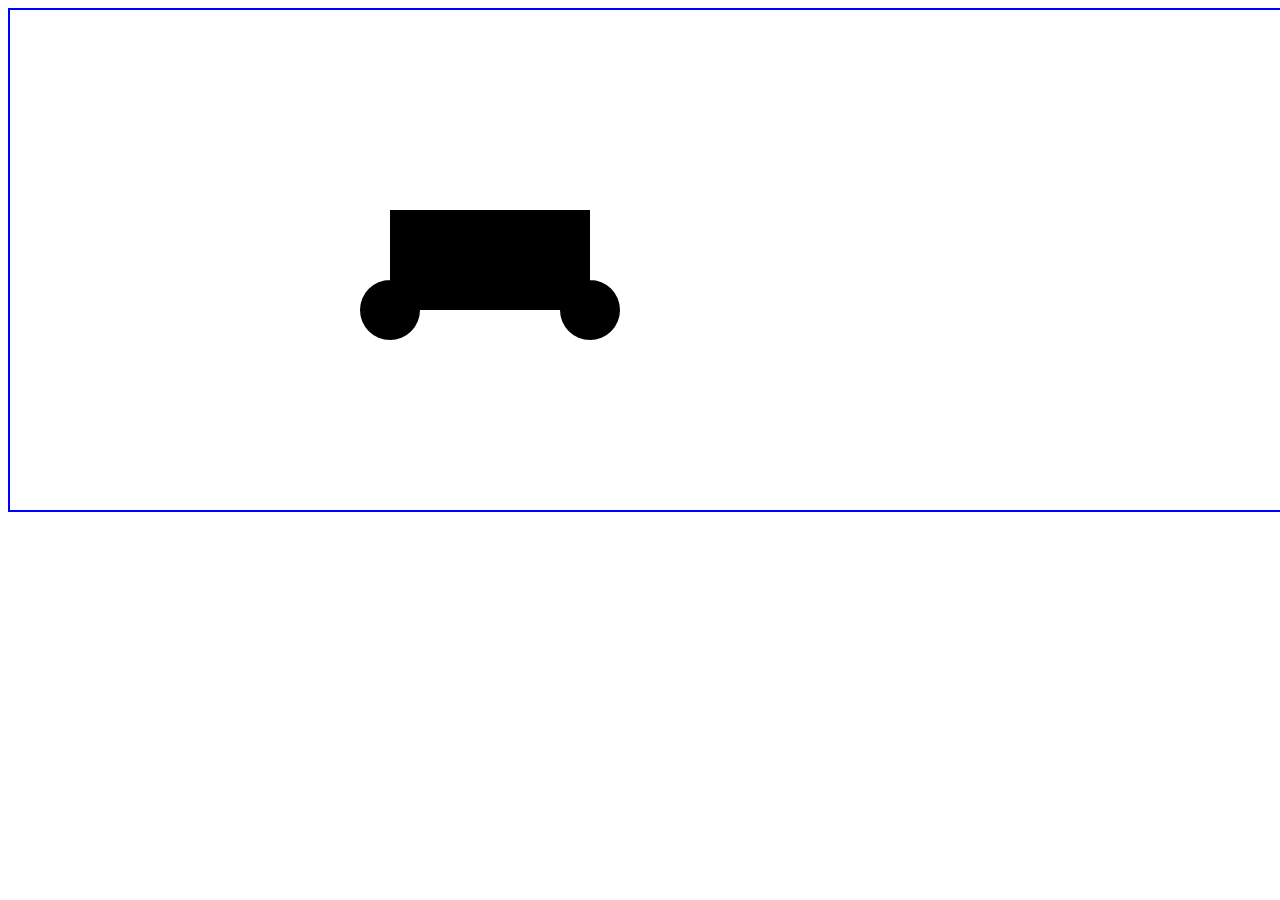
<file: canvas101.html>
<!DOCTYPE html>
<html>
<head>
	<title></title>
</head>
<body>

<style type="text/css" media="screen">
	canvas{
		border: 2px blue solid;
	}
</style>

<canvas class="the-canvas" height="500px" width="1500px">
	<!-- canvas is an empty palatte on which to draw -->
	<!-- Our stuff is going to go here -->

</canvas>

<script type="text/javascript" charset="utf-8" async defer>
	
	var canvas = document.getElementsByClassName('the-canvas')[0];
	var context = canvas.getContext('2d');

	console.log(context);

	context.beginPath();
	// get ready to draw
	context.moveTo(100,100); 
	context.lineTo(200,200);
	context.lineTo(300,100);
	context.lineTo(100,200);
	context.lineTo(300,150);
	context.lineTo(100,100);
	context.moveTo(500,200);
	context.lineTo(300,500);
	// context.strokeStyle = "#ff6600";
	// context.stroke();

	// draw a circle

	context.beginPath();
	// context.fillStyle = "#FFFF00"
	context.arc(375,175,50, 0*Math.PI, 2*Math.PI);
	// context.fill();

	// function text(){
	// 	context.beginPath();
	// 	context.rect(300,20,200,100);
	// 	context.scale(2,3);
	// 	context.rect(300,20,200,100);
	// 	context.stroke();
	// 	context.strokeStyle = "ff0000";
	// 	context.fill();
	// 	context.fillStyle = "ff6600";
	// }	

	// var text = setInterval(text,40);

	// context.beginPath();
	// context.arc(300,150,50,0,2*Math.PI);
	// context.stroke();
	// context.fill();
	
	// context.beginPath();
	// context.arc(500,150,50,0,2*Math.PI);
	// context.stroke();
	// context.fill();

	var x = 300;
	var xTwo = 500;
	var xThree = 300;
	var y = 300;
	var radius = 30;
	var endArc = 2;
	var r = 0;
	var g = 0;
	var b = 0;

	function wheelOne(){
		context.beginPath();
		context.rect(300,20,200,100);
		context.stroke();
		context.strokeStyle = "ff0000";
		context.fillStyle = "#"+r+g+b;
		context.beginPath();
		context.clearRect(0,0,1500,500);
		context.arc(x,y,radius,0,endArc*Math.PI);
		context.arc(xTwo,y,radius,0,endArc*Math.PI);
		context.rect(xThree,200,200,100);
		context.fill();
		x += 5;
		xTwo += 5;
		xThree += 5;
		// y += 1;
		radius += 0;
		endArc += 0;
		// r += 1;
		// b += 1;
		if(xTwo == 1500){
			xTwo = 1500;
			xTwo -= 100;
		};
		// if(x == 1500){
		// 	xTwo += -3;
		// };
		// if(x == 1500){
		// 	xThree += -3;
		// };

	}

	

	var ball = setInterval(wheelOne,40);
	

</script>

</body>
</html>
</file>
